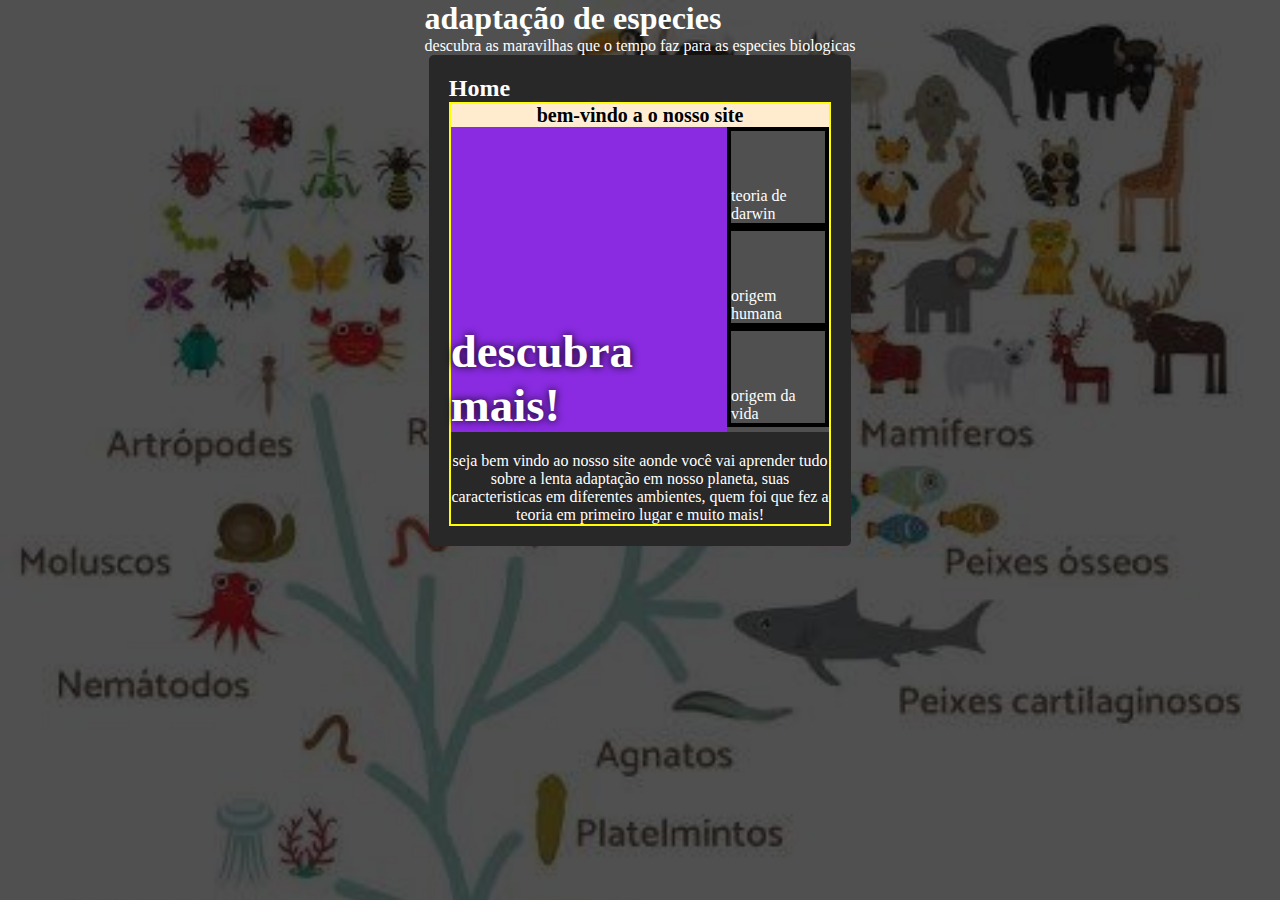
<file: index.html>
<!DOCTYPE html>
<html lang="en">
<head>
    <meta charset="UTF-8">
    <meta name="viewport" content="width=device-width, initial-scale=1.0">
    <title>adaptação de especies</title>
    <link rel="stylesheet" href="style.css">
</head>
<body>
    <div class="top">
    <h1>adaptação de especies</h1>
    <p>descubra as maravilhas que o tempo faz para as especies biologicas</p>
</div>
<div class="main">
    <h2>Home</h2>
    <div class="topico">

        <div class="topicostop">
        <p>bem-vindo a o nosso site</p>
    </div>
    <div class="topicos">
    <div class="topicoprincipal">
<h3>descubra mais!</h3>
</div>
<div class="topicosecundario">
    <a id="a" href="darwin.html">teoria de darwin</a>
    <a id="b" href="darwin.html">origem humana</a>
    <a id="c" href="vida.html">origem da vida</a>
</div>

</div>

<p id="introdução">seja bem vindo ao nosso site aonde você vai aprender tudo sobre a lenta adaptação em nosso planeta, suas caracteristicas em diferentes ambientes, quem foi que fez a teoria em primeiro lugar e muito mais!</p>


    </div>
    
</div>
</body>
</html>
</file>
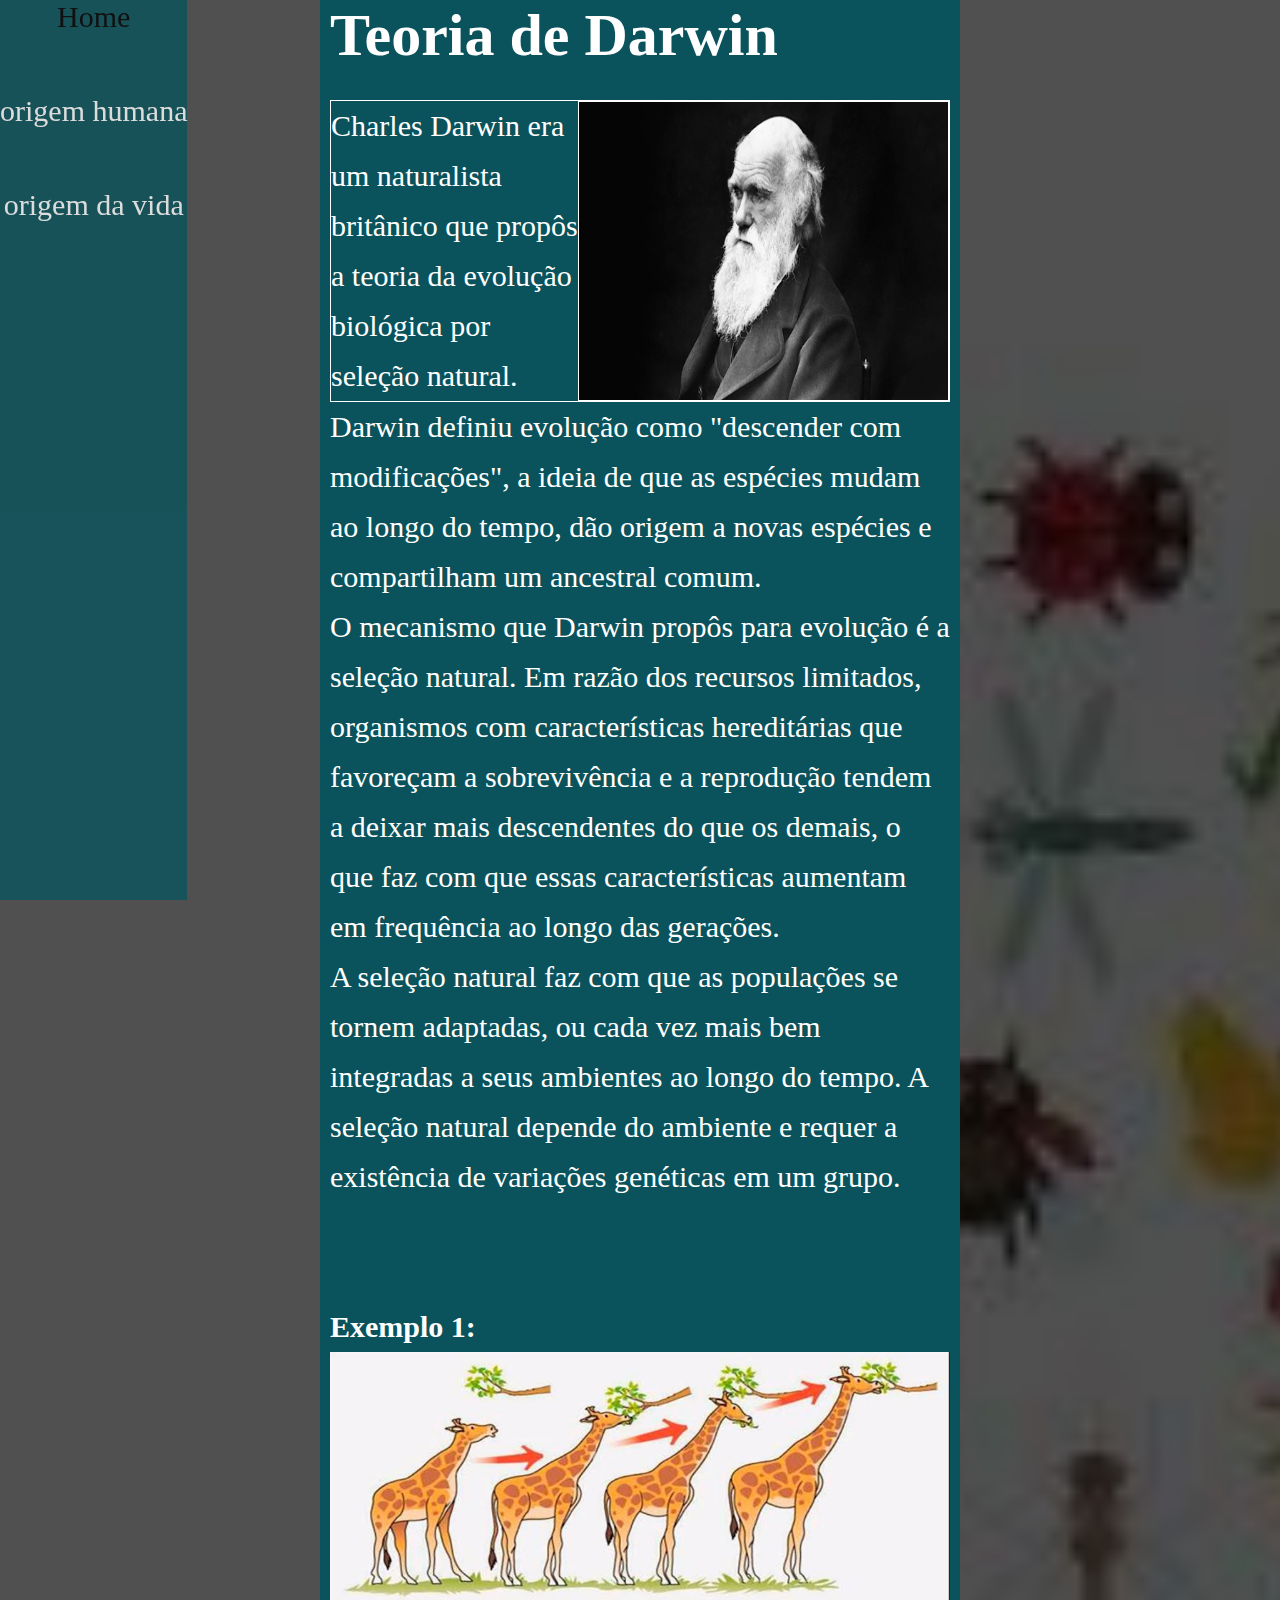
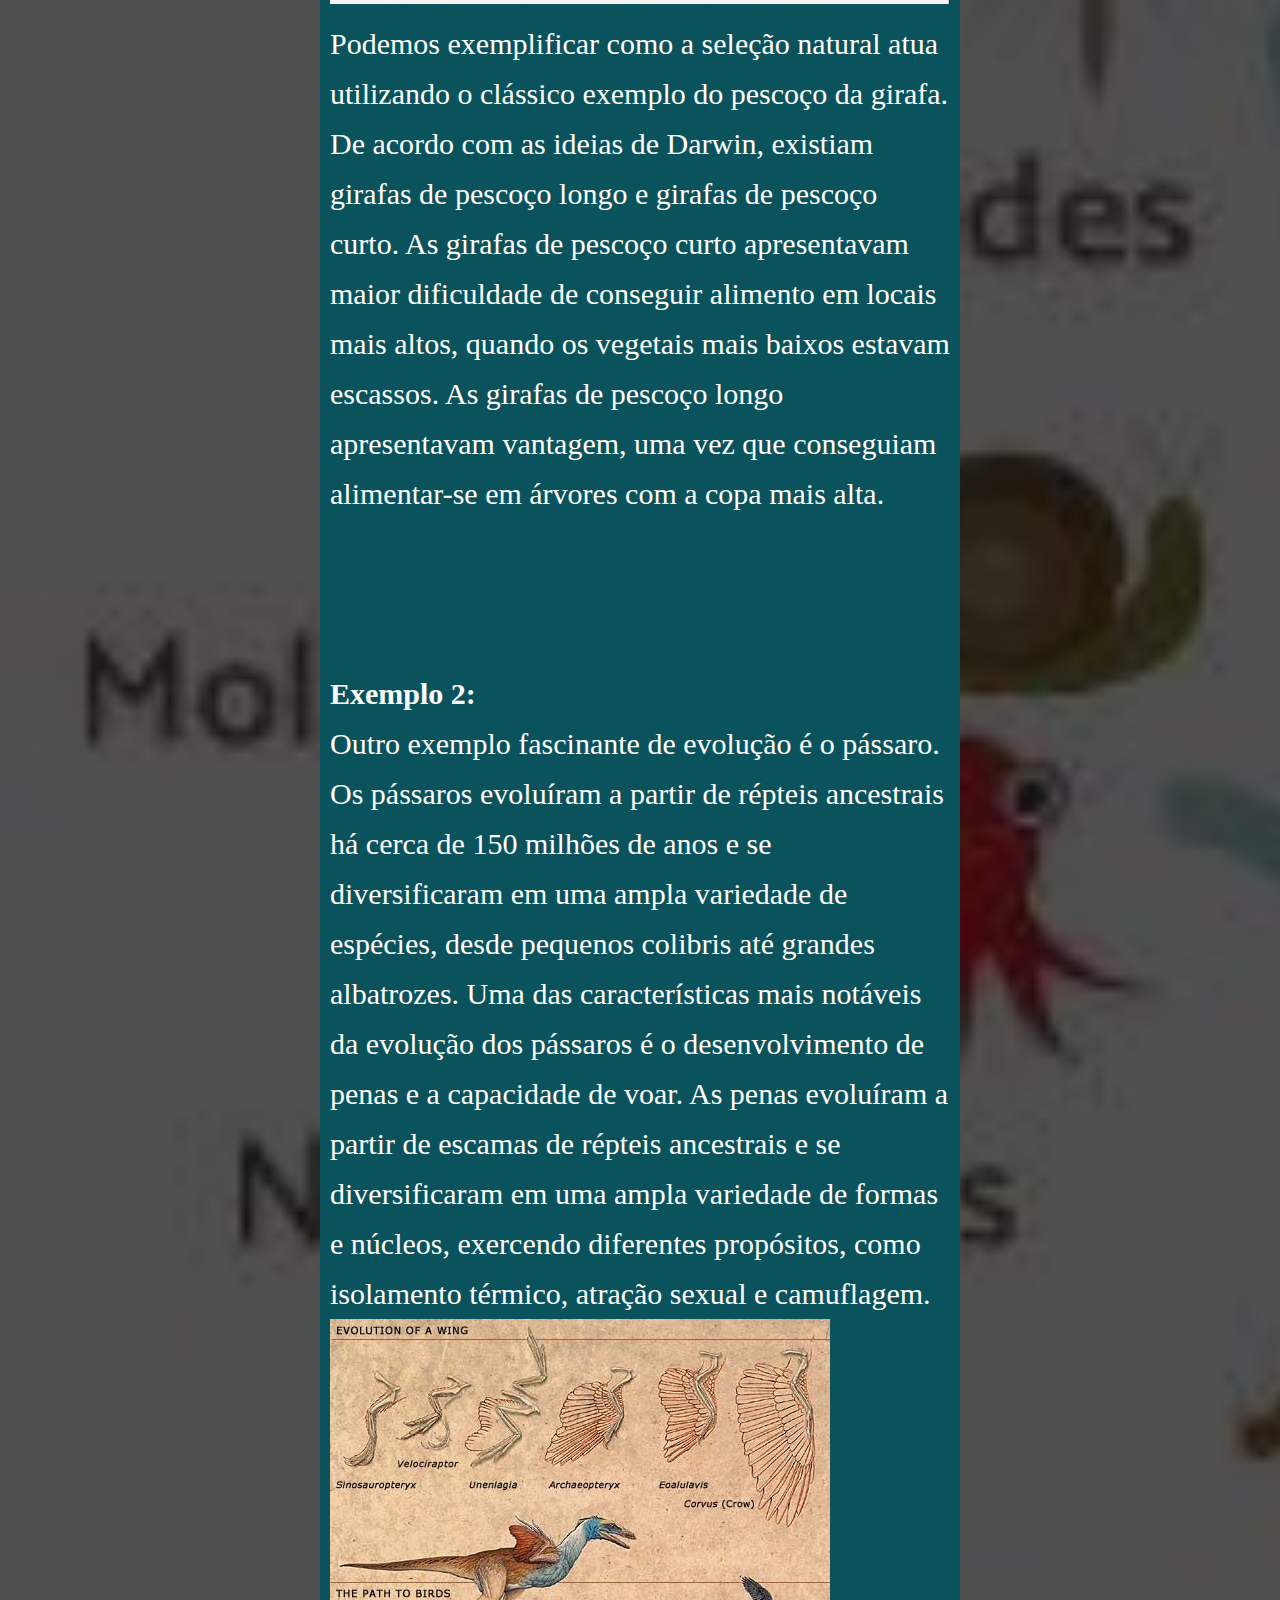
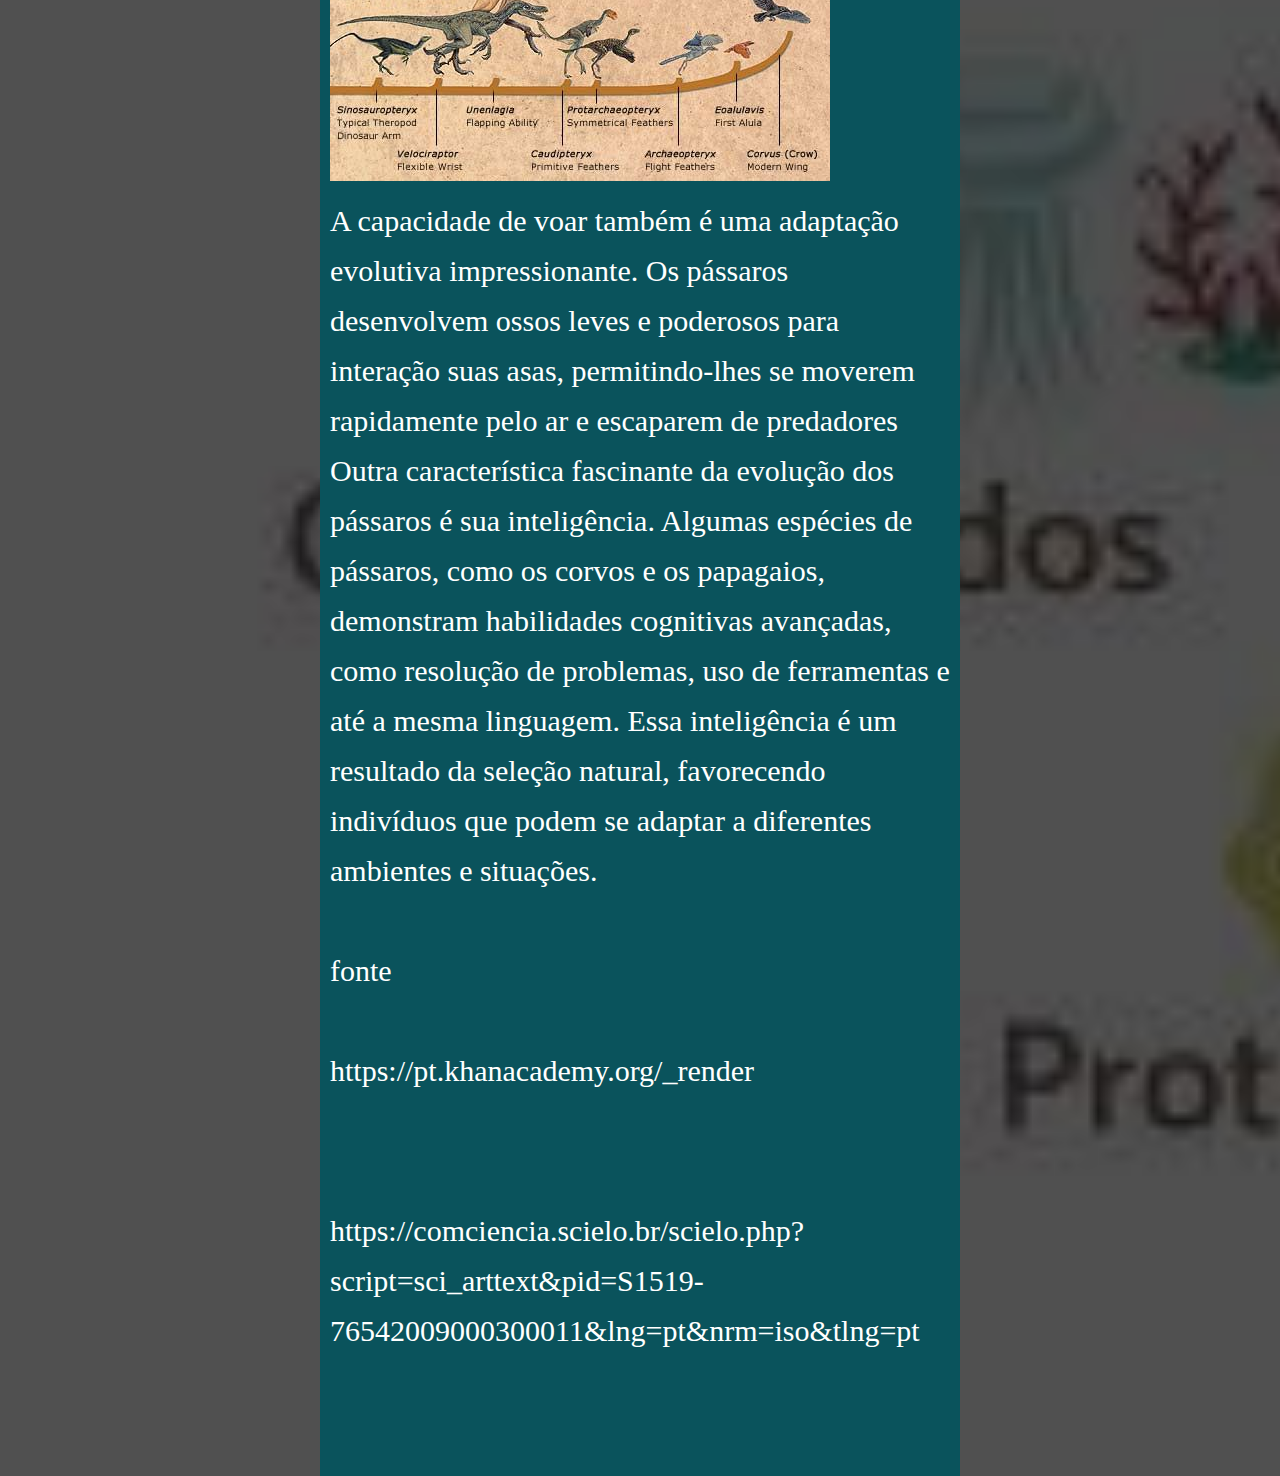
<file: darwin.html>
<!DOCTYPE html>
<html lang="en">
<head>
    <meta charset="UTF-8">
    <meta name="viewport" content="width=device-width, initial-scale=1.0">
    <title>adaptação de especies</title>
    <link rel="stylesheet" href="artigo.css">
</head>
<body>
    <div class="continua">
        <a href="index.html">Home</a>
        <a href="humana.html">origem humana</a>
        <a href="vida.html">origem da vida</a>
    </div>
<div class="card">
    <h1>Teoria de Darwin</h1>
    <p>
        <div class="perfil">
        <div class="miniTexto">
        Charles Darwin era um naturalista britânico que propôs a teoria da evolução biológica por seleção natural.
         </div>
    <img src="imagens/darwin.png" alt="imagem de darwin" class="img">
</div>
Darwin definiu evolução como "descender com modificações", a ideia de que as espécies mudam ao longo do tempo, dão origem a novas espécies e compartilham um ancestral comum. <br>
O mecanismo que Darwin propôs para evolução é a seleção natural. Em razão dos recursos limitados, organismos com características hereditárias que favoreçam a sobrevivência e a reprodução tendem a deixar mais descendentes do que os demais, o que faz com que essas características aumentam em frequência ao longo das gerações. <br>
A seleção natural faz com que as populações se tornem adaptadas, ou cada vez mais bem integradas a seus ambientes ao longo do tempo. A seleção natural depende do ambiente e requer a existência de variações genéticas em um grupo. <br>
<br>
<br>
<strong>Exemplo 1:</strong>  <br>
<img src="imagens/giraffa.jpg" alt="giraffa" class="imagem">

	Podemos exemplificar como a seleção natural atua utilizando o clássico exemplo do pescoço da girafa. De acordo com as ideias de Darwin, existiam girafas de pescoço longo e girafas de pescoço curto. As girafas de pescoço curto apresentavam maior dificuldade de conseguir alimento em locais mais altos, quando os vegetais mais baixos estavam escassos. As girafas de pescoço longo apresentavam vantagem, uma vez que conseguiam alimentar-se em árvores com a copa mais alta. <br>
<br>
<br>
<br>
<strong>Exemplo 2: </strong><br>

Outro exemplo fascinante de evolução é o pássaro. Os pássaros evoluíram a partir de répteis ancestrais há cerca de 150 milhões de anos e se diversificaram em uma ampla variedade de espécies, desde pequenos colibris até grandes albatrozes.
Uma das características mais notáveis ​​da evolução dos pássaros é o desenvolvimento de penas e a capacidade de voar. As penas evoluíram a partir de escamas de répteis ancestrais e se diversificaram em uma ampla variedade de formas e núcleos, exercendo diferentes propósitos, como isolamento térmico, atração sexual e camuflagem. <br>

<img src="imagens/passaro.png" alt="passaro"><br>
A capacidade de voar também é uma adaptação evolutiva impressionante. Os pássaros desenvolvem ossos leves e poderosos para interação suas asas, permitindo-lhes se moverem rapidamente pelo ar e escaparem de predadores
Outra característica fascinante da evolução dos pássaros é sua inteligência. Algumas espécies de pássaros, como os corvos e os papagaios, demonstram habilidades cognitivas avançadas, como resolução de problemas, uso de ferramentas e até a mesma linguagem. Essa inteligência é um resultado da seleção natural, favorecendo indivíduos que podem se adaptar a diferentes ambientes e situações. <br> <br>

fonte <br> <br>
<a href="https://pt.khanacademy.org/_render" target="_blank">https://pt.khanacademy.org/_render</a><br>
<a href="https://comciencia.scielo.br/scielo.php?script=sci_arttext&pid=S1519-76542009000300011&lng=pt&nrm=iso&tlng=pt" target="_blank">https://comciencia.scielo.br/scielo.php?script=sci_arttext&pid=S1519-76542009000300011&lng=pt&nrm=iso&tlng=pt</a><br>
</p>
</div>
</body>
</html>
</file>
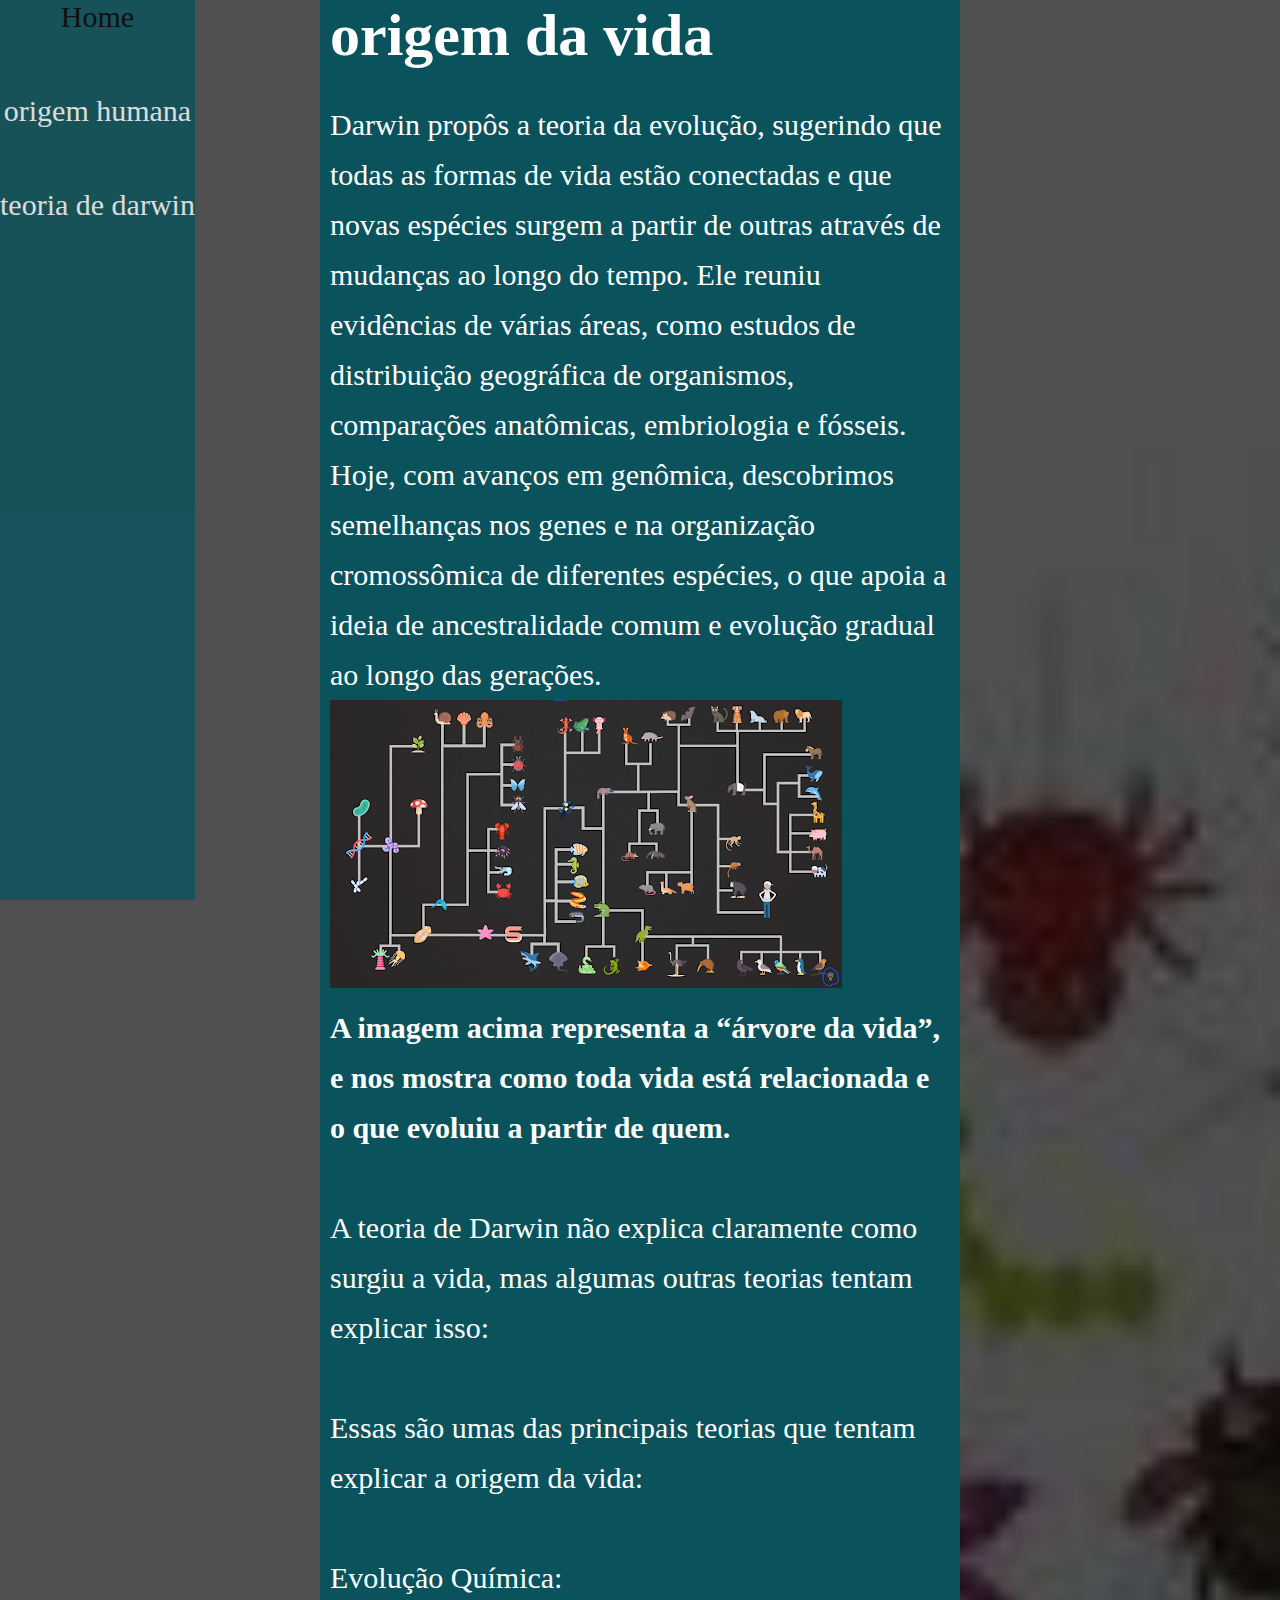
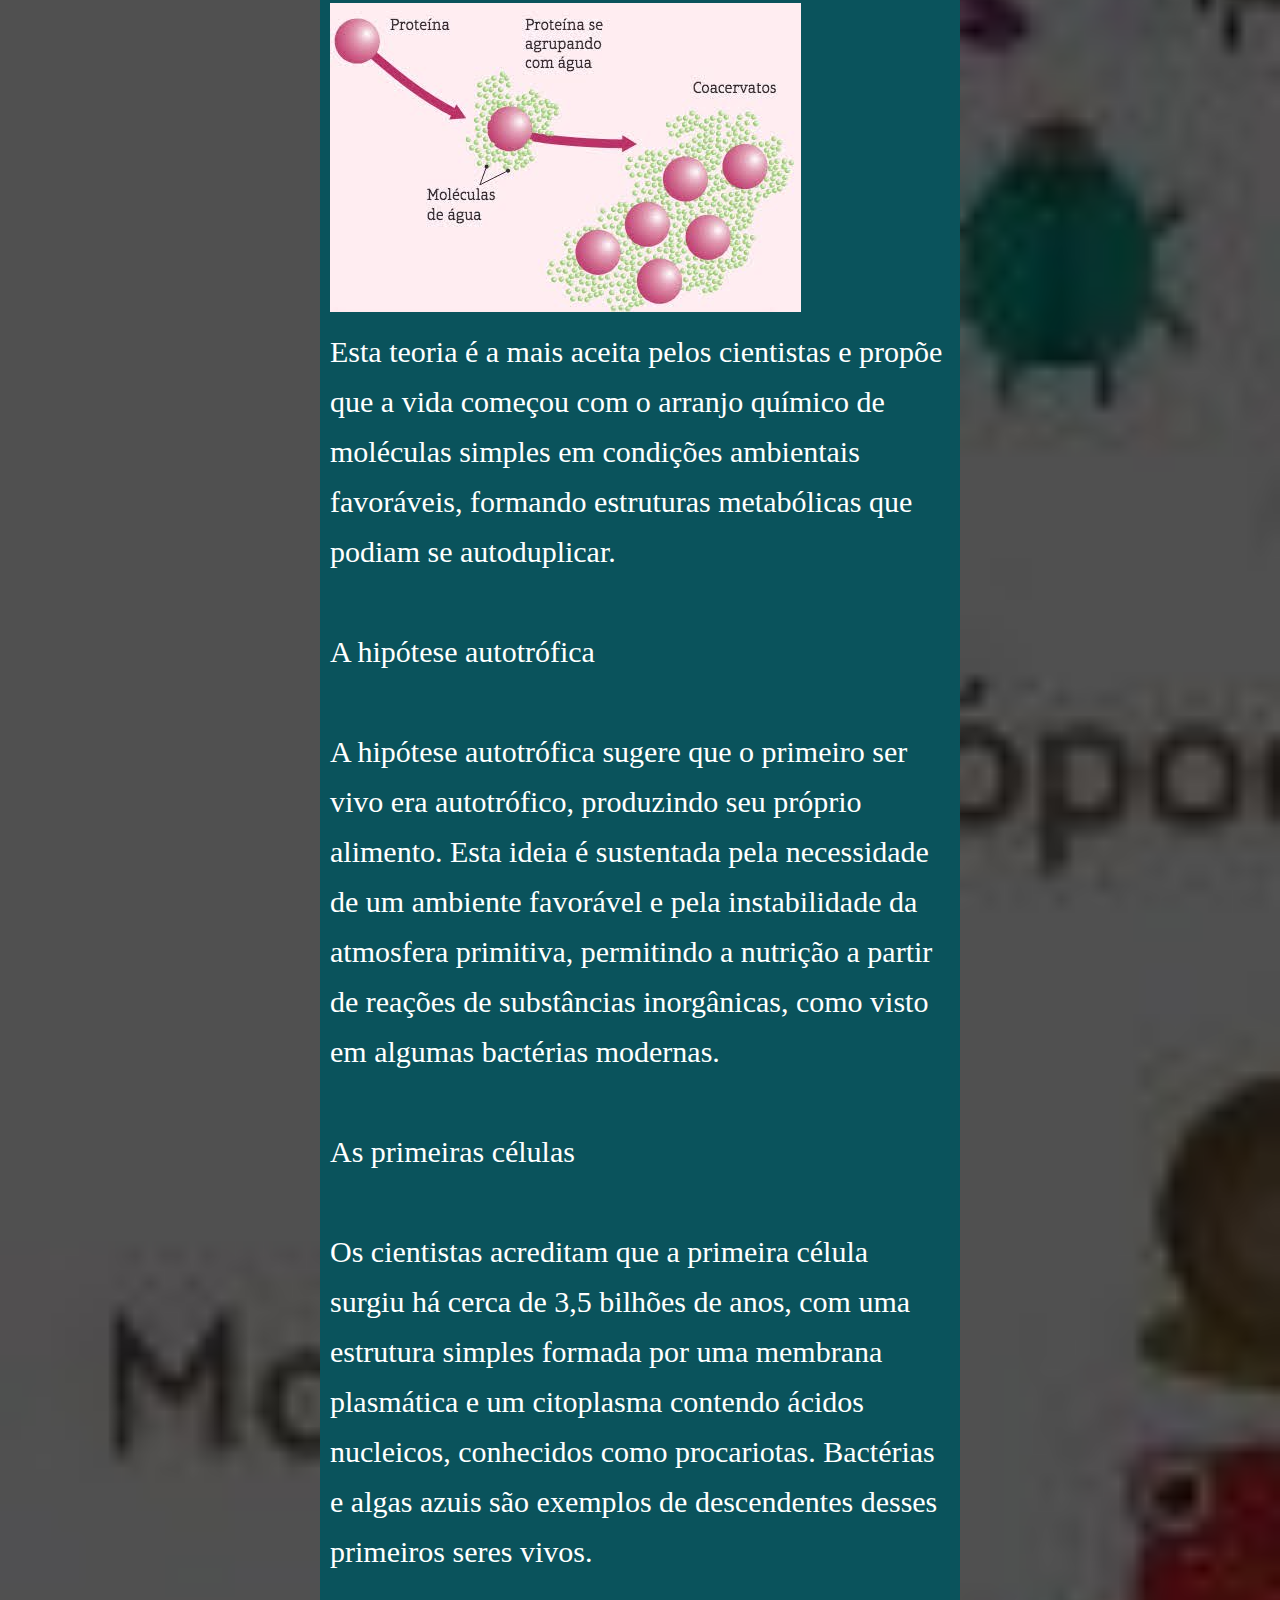
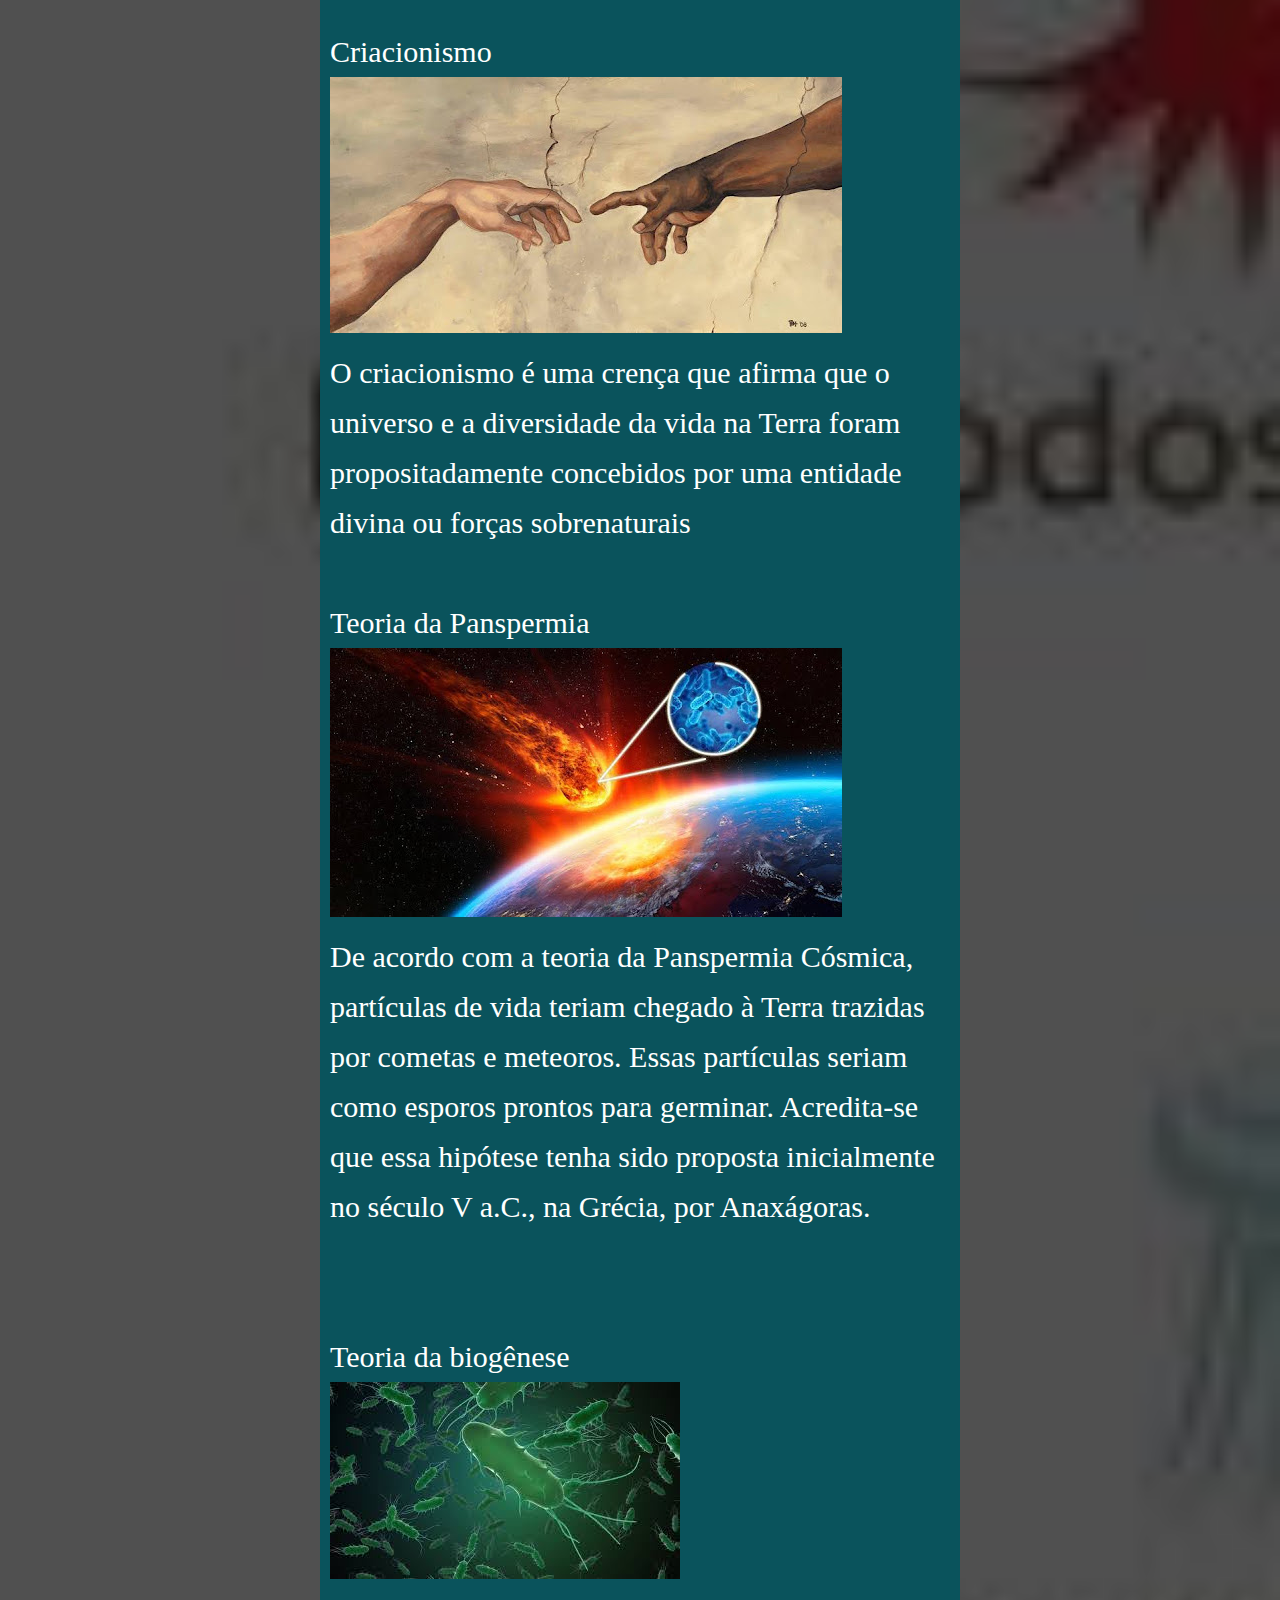
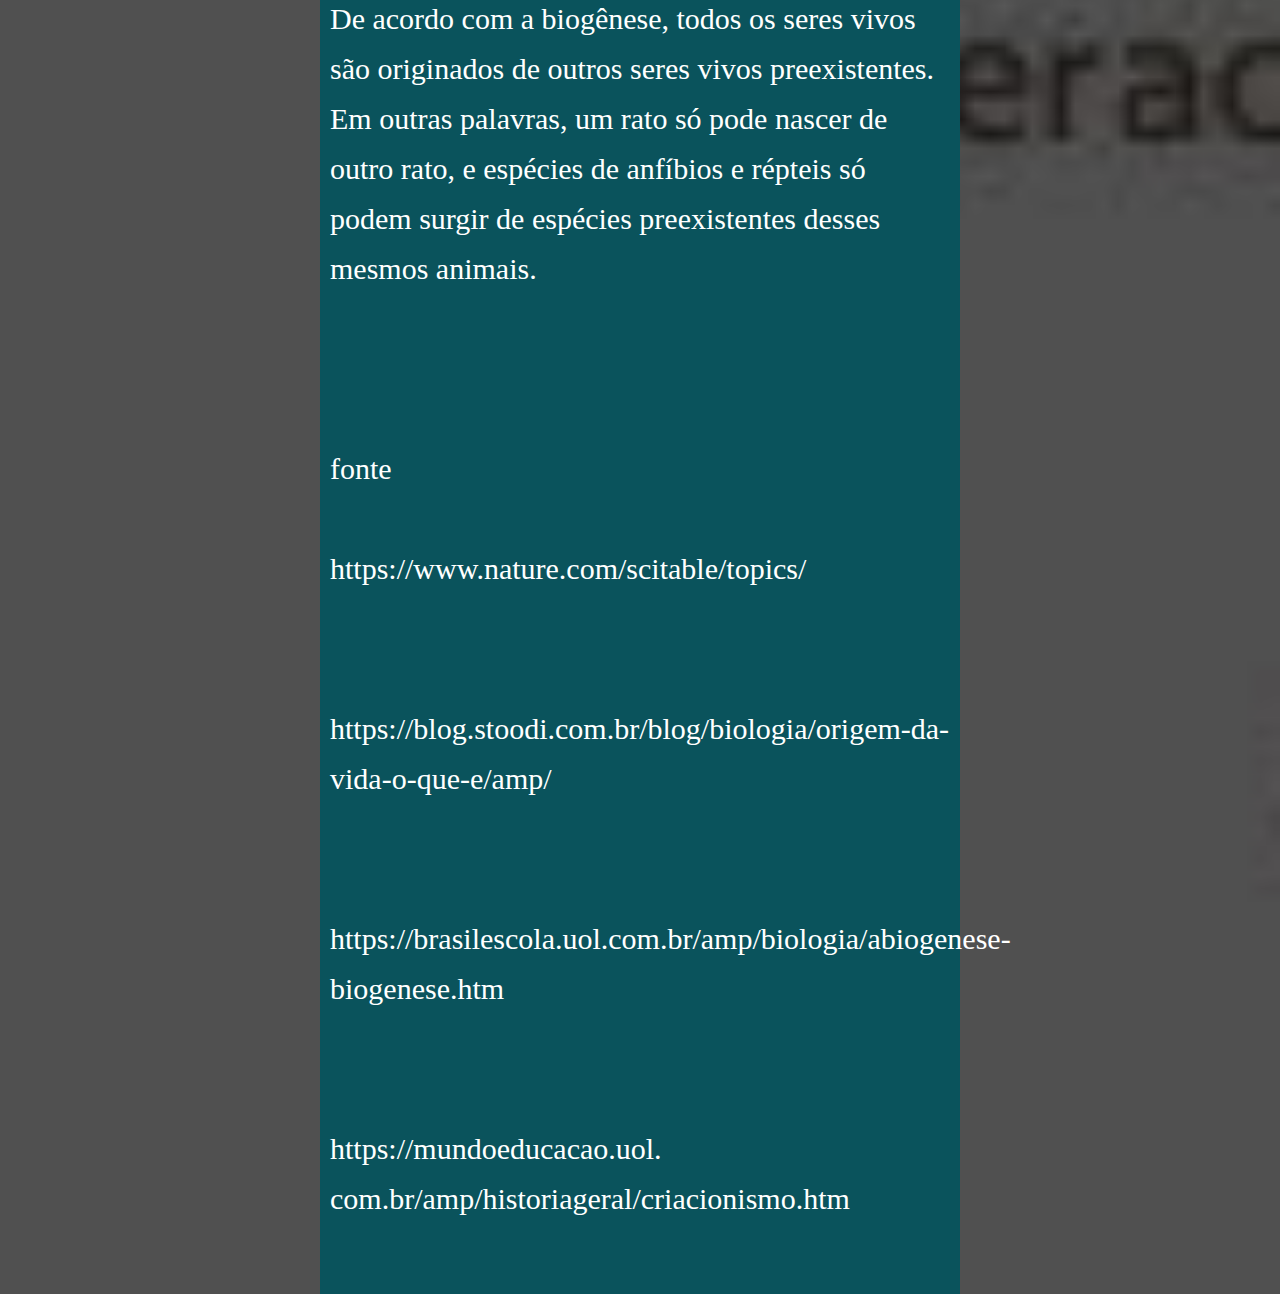
<file: vida.html>
<!DOCTYPE html>
<html lang="en">
<head>
    <meta charset="UTF-8">
    <meta name="viewport" content="width=device-width, initial-scale=1.0">
    <title>adaptação de especies</title>
    <link rel="stylesheet" href="artigo.css">
</head>
<body>
<div class="continua">
    <a href="index.html">Home</a>
    <a href="humana.html">origem humana</a>
    <a href="darwin.html">teoria de darwin</a>
</div>
    <div class="card">
    <h1>origem da vida</h1>
   
    <p>Darwin propôs a teoria da evolução, sugerindo que todas as formas de vida estão conectadas e que novas espécies surgem a partir de outras através de mudanças ao longo do tempo. Ele reuniu evidências de várias áreas, como estudos de distribuição geográfica de organismos, comparações anatômicas, embriologia e fósseis. Hoje, com avanços em genômica, descobrimos semelhanças nos genes e na organização cromossômica de diferentes espécies, o que apoia a ideia de ancestralidade comum e evolução gradual ao longo das gerações. 


<img src="imagens/arvoredavida.png" alt="arvore genealogica"><br>


      <strong> A imagem acima representa a “árvore da vida”, e nos mostra como toda vida está relacionada e o que evoluiu a partir de quem. </strong> <br><br>
        
    
    
    
    
    A teoria de Darwin não explica claramente como surgiu a vida, mas algumas outras teorias tentam explicar isso: <br>
    <br>
    Essas são umas das principais teorias que tentam explicar a origem da vida: <br>
    <br>
    Evolução Química: <br>
    <img src="imagens/quimica.jpg" alt="imagem representativa de evolução quimica"> <br>
    
    Esta teoria é a mais aceita pelos cientistas e propõe que a vida começou com o arranjo químico de moléculas simples em condições ambientais favoráveis, formando estruturas metabólicas que podiam se autoduplicar. <br>
    <br>
    A hipótese autotrófica <br>
    <br>
    A hipótese autotrófica sugere que o primeiro ser vivo era autotrófico, produzindo seu próprio alimento. Esta ideia é sustentada pela necessidade de um ambiente favorável e pela instabilidade da atmosfera primitiva, permitindo a nutrição a partir de reações de substâncias inorgânicas, como visto em algumas bactérias modernas. <br>
    <br>
    As primeiras células   <br>
    <br>
    Os cientistas acreditam que a primeira célula surgiu há cerca de 3,5 bilhões de anos, com uma estrutura simples formada por uma membrana plasmática e um citoplasma contendo ácidos nucleicos, conhecidos como procariotas. Bactérias e algas azuis são exemplos de descendentes desses primeiros seres vivos.
    <br>
    <br>
    Criacionismo <br>
    
    <img src="imagens/deus.jpg" alt="uma imagem do criacionismo"><br>
    
    O criacionismo é uma crença que afirma que o universo e a diversidade da vida na Terra foram propositadamente concebidos por uma entidade divina ou forças sobrenaturais <br>
    <br>
    
    Teoria da Panspermia <br>
    
    <img src="imagens/meteoro.jpg" alt="um meteoro com bacterias dentro"> <br>
    
    De acordo com a teoria da Panspermia Cósmica, partículas de vida teriam chegado à Terra trazidas por cometas e meteoros. Essas partículas seriam como esporos prontos para germinar. Acredita-se que essa hipótese tenha sido proposta inicialmente no século V a.C., na Grécia, por Anaxágoras. <br>
    
    <br><br>
    
    Teoria da biogênese <br>
    
    <img src="imagens/microbio.jpg" alt="um microbio"> <br>
    
    De acordo com a biogênese, todos os seres vivos são originados de outros seres vivos preexistentes. Em outras palavras, um rato só pode nascer de outro rato, e espécies de anfíbios e répteis só podem surgir de espécies preexistentes desses mesmos animais. <br><br><br><br>

    fonte <br> <br>
    <a href="https://www.nature.com/scitable/topics/" target="_blank">https://www.nature.com/scitable/topics/</a><br>
    <a href="https://blog.stoodi.com.br/blog/biologia/origem-da-vida-o-que-e/amp/" target="_blank">https://blog.stoodi.com.br/blog/biologia/origem-da-vida-o-que-e/amp/</a><br>
    <a href="https://brasilescola.uol.com.br/amp/biologia/abiogenese-biogenese.htm" target="_blank">https://brasilescola.uol.com.br/amp/biologia/abiogenese-biogenese.htm</a><br>
    <a href="https://mundoeducacao.uol.com.br/amp/historiageral/criacionismo.htm" target="_blank">
        https://mundoeducacao.uol. <br>com.br/amp/historiageral/criacionismo.htm</a>
    </p>
</div>
</body>
</html>
</file>
<file: style.css>
*{
    margin: 0;
    padding: 0;
    box-sizing: border-box;
}

body{
background-image: url('imagens/imgarvore.jpg');
background-repeat: repeat;
background-size: cover;
display: flex;
justify-content: center;
align-items: center;
flex-direction: column;
}
.top{
    color: white;
}
.main{
background-color: rgb(40, 40, 40);
height: fit-content;
padding: 20px;
width: 33%;
color: white;
border-radius: 5px;
position: relative;
}
.topicostop{
    text-align: center;
color: black;
background-image: url('imagens/fundotopicos.jpg');
background-repeat: repeat;
background-size: cover;
border-radius: 5px;
text-shadow: 0px 0px 8px white;
height: fit-content;
}
.topicostop p{
    font-weight: 700;
font-size: 20px;
background-color: blanchedalmond;
}
.topicos{

    display: flex;
}
.topico{
    border: 2px solid yellow;
}
.topicoprincipal{
    font-size: 40px;
    display: flex;
background-color: blueviolet;
align-items: stretch;
flex:auto;
text-shadow: 0px 0px 8px rgb(0, 0, 0);
align-items:flex-end;
}
#a, #b, #c{
    height: 100px;
    align-items:flex-end;
    display: flex;
    border: 4px solid black;

}
.topicosecundario{
    background-color: rgb(80, 80, 80);
padding-bottom: 5px;
}
#a:hover, #b:hover, #c:hover
{
    filter: brightness(2);
    background-color: rgb(80, 80, 80);
}
a:hover{
    filter: brightness(1.5);
}
#introdução{
    text-align: center;
    margin-top: 20px;
}
a{
    text-decoration: none;
    color: white;
}
@media (max-width: 768px){
   .main{
    width: 66%;
   }
    }
</file>
<file: artigo.css>
*{
    padding: 0;
    margin: 0;
    box-sizing: border-box;
}

body{
    background-image: url('imagens/imgarvore.jpg');
background-repeat: repeat;
background-size: cover;
display: flex;
justify-content: center;
align-items: center;
}
.card{
    width: 50%;
    background-color: #0a535c;
    color: white;
    padding: 10px;
    line-height: 50px;
    font-size: 30px;
}
h1{
    margin-bottom: 40px;
}
.perfil{
    display: flex;
    border: 1px solid white;
}
.imagem{
    width: 100%;
}
.img{
    height: 300px;
    width: 60%;
    border: 1px solid white;
}
.continua{
    background-color: #0a535c;
    opacity: 0.8;
    height: 100vh;
    left: 0;
    top: 0;
position: fixed;
text-align: center;
}
a{
    text-decoration: none;
    color: white;
    margin-bottom: 60px;
    display: block;
    font-size: 30px;
    transition: 0.4s;
}
a:hover{
    color: black;
}


@media (max-width: 768px){
.card{
    font-size: 25px;
    width: 66%;
}
img{
    width: 100%;
}
a{
    margin-bottom: 30px;
    display: block;
    font-size: 20px;
    transition: 0.4s;
}
}
</file>
